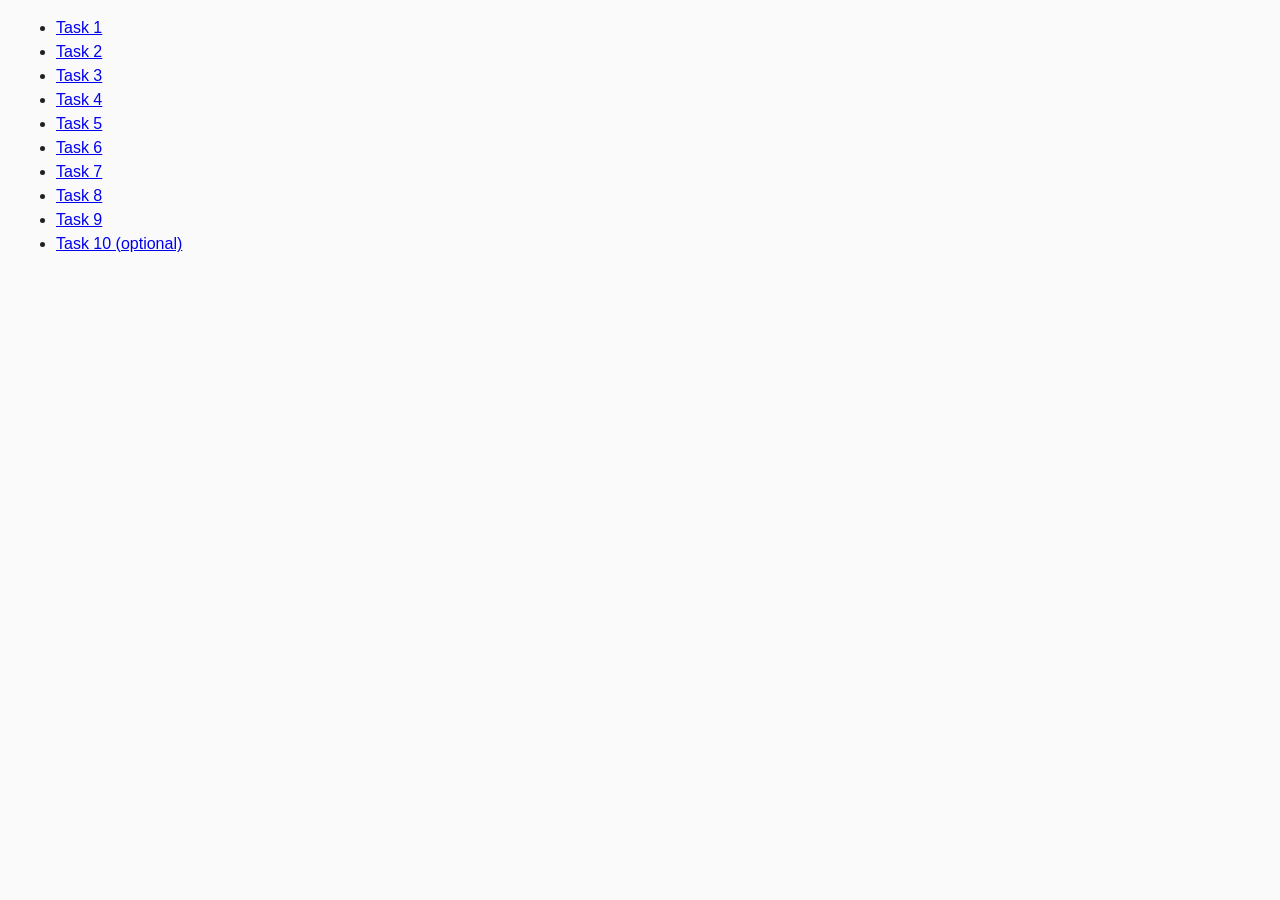
<file: src/index.html>
<!DOCTYPE html>
<html lang="ru">
  <head>
    <meta charset="UTF-8" />
    <meta http-equiv="X-UA-Compatible" content="IE=edge" />
    <meta name="viewport" content="width=device-width, initial-scale=1.0" />
    <title>Homework 6</title>
    <link rel="stylesheet" href="css/common.css" />
  </head>
  <body>
    <ul>
      <li><a href="task-01.html">Task 1</a></li>
      <li><a href="task-02.html">Task 2</a></li>
      <li><a href="task-03.html">Task 3</a></li>
      <li><a href="task-04.html">Task 4</a></li>
      <li><a href="task-05.html">Task 5</a></li>
      <li><a href="task-06.html">Task 6</a></li>
      <li><a href="task-07.html">Task 7</a></li>
      <li><a href="task-08.html">Task 8</a></li>
      <li><a href="task-09.html">Task 9</a></li>
      <li><a href="task-10.html">Task 10 (optional)</a></li>
    </ul>
  
  </body>
</html>
</file>
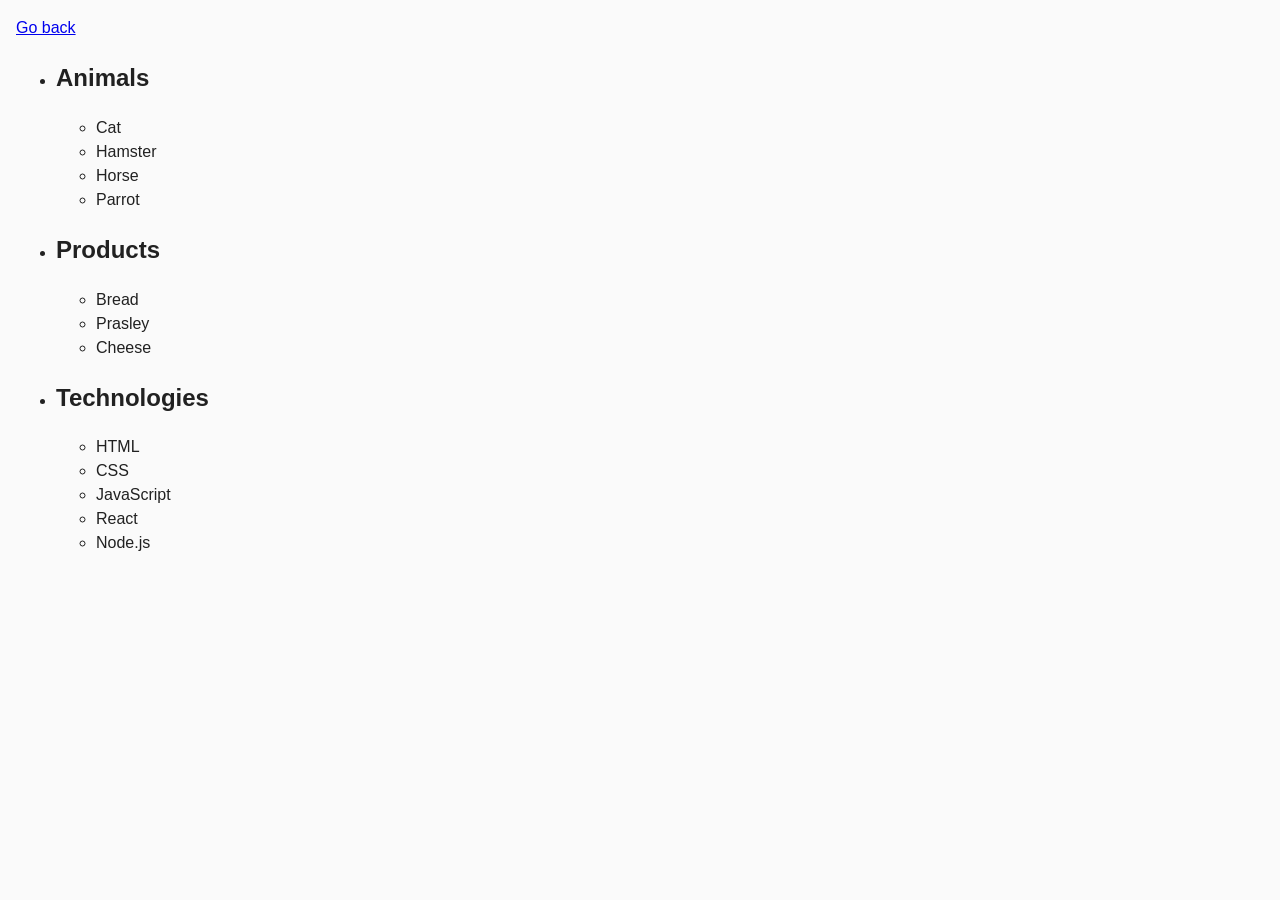
<file: src/task-01.html>
<!DOCTYPE html>
<html lang="ru">
  <head>
    <meta charset="UTF-8" />
    <meta http-equiv="X-UA-Compatible" content="IE=edge" />
    <meta name="viewport" content="width=device-width, initial-scale=1.0" />
    <title>Task 1</title>
    <link rel="stylesheet" href="css/common.css" />
  </head>
  <body>
    <p><a href="index.html">Go back</a></p>

    <ul id="categories">
      <li class="item">
        <h2>Animals</h2>

        <ul>
          <li>Cat</li>
          <li>Hamster</li>
          <li>Horse</li>
          <li>Parrot</li>
        </ul>
      </li>
      <li class="item">
        <h2>Products</h2>

        <ul>
          <li>Bread</li>
          <li>Prasley</li>
          <li>Cheese</li>
        </ul>
      </li>
      <li class="item">
        <h2>Technologies</h2>

        <ul>
          <li>HTML</li>
          <li>CSS</li>
          <li>JavaScript</li>
          <li>React</li>
          <li>Node.js</li>
        </ul>
      </li>
    </ul>

    <script src="js/task-01.js" type="module"></script>
  </body>
</html>
</file>
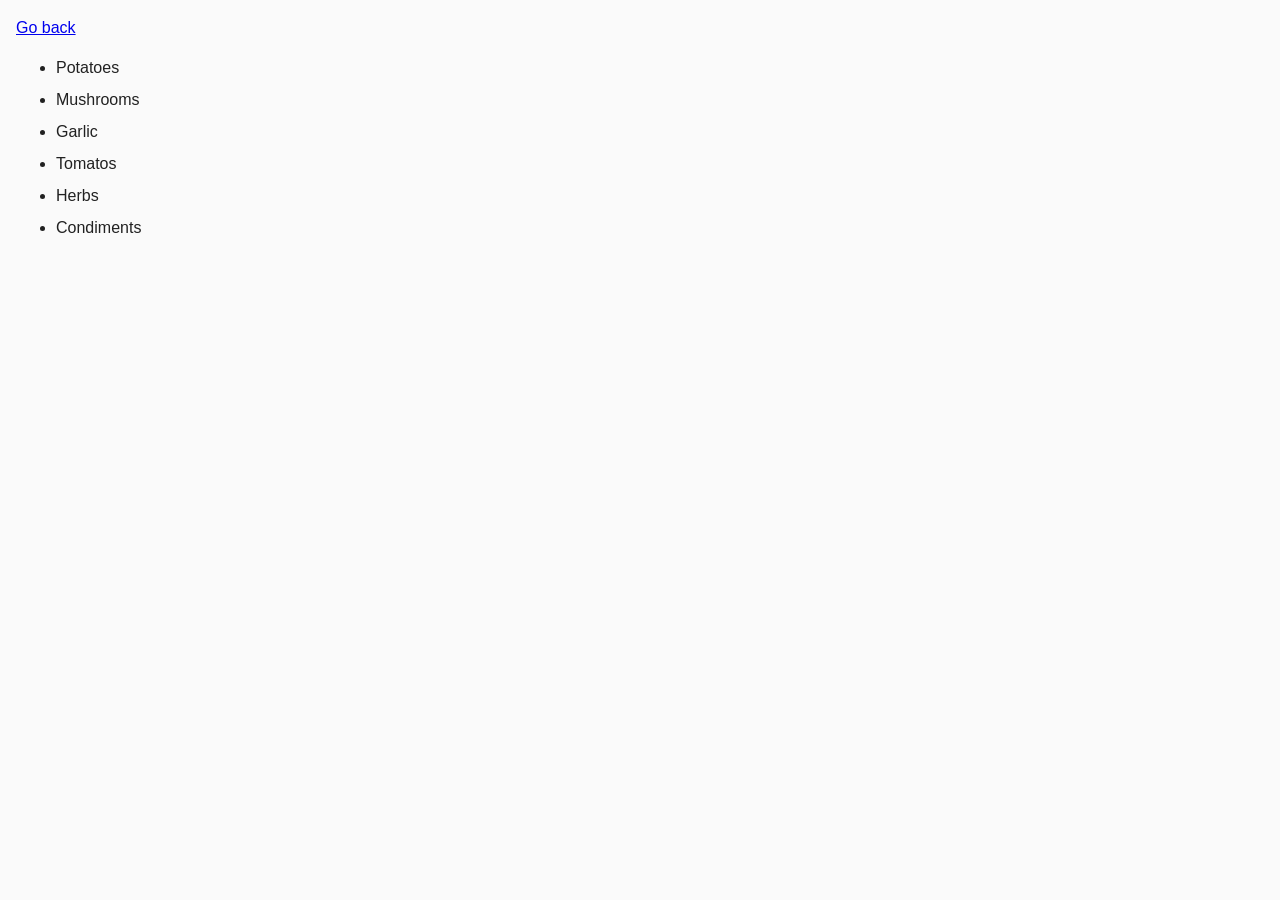
<file: src/task-02.html>
<!DOCTYPE html>
<html lang="ru">
  <head>
    <meta charset="UTF-8" />
    <meta http-equiv="X-UA-Compatible" content="IE=edge" />
    <meta name="viewport" content="width=device-width, initial-scale=1.0" />
    <title>Task 2</title>
    <link rel="stylesheet" href="css/common.css" />
    <style>
      .item {
        font-weight: 500;
      }

      .item:not(:last-child) {
        margin-bottom: 8px;
      }
    </style>
  </head>
  <body>
    <p><a href="index.html">Go back</a></p>

    <ul id="ingredients"></ul>

    <script src="js/task-02.js" type="module"></script>
  </body>
</html>
</file>
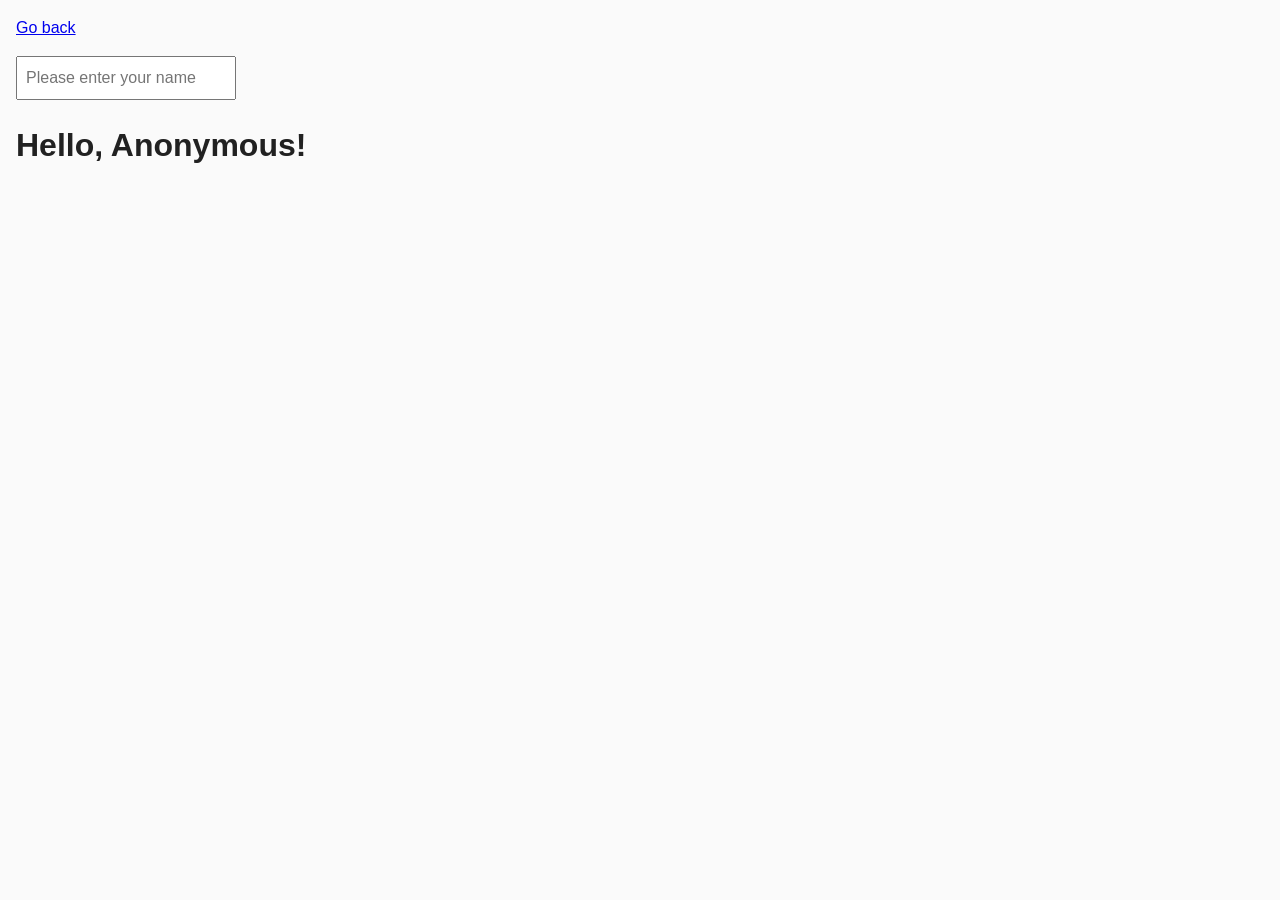
<file: src/task-05.html>
<!DOCTYPE html>
<html lang="ru">
  <head>
    <meta charset="UTF-8" />
    <meta http-equiv="X-UA-Compatible" content="IE=edge" />
    <meta name="viewport" content="width=device-width, initial-scale=1.0" />
    <title>Task 5</title>
    <link rel="stylesheet" href="css/common.css" />
  </head>
  <body>
    <p><a href="index.html">Go back</a></p>

    <input type="text" id="name-input" placeholder="Please enter your name" />
    <h1>Hello, <span id="name-output">Anonymous</span>!</h1>

    <script src="js/task-05.js" type="module"></script>
  </body>
</html>
</file>
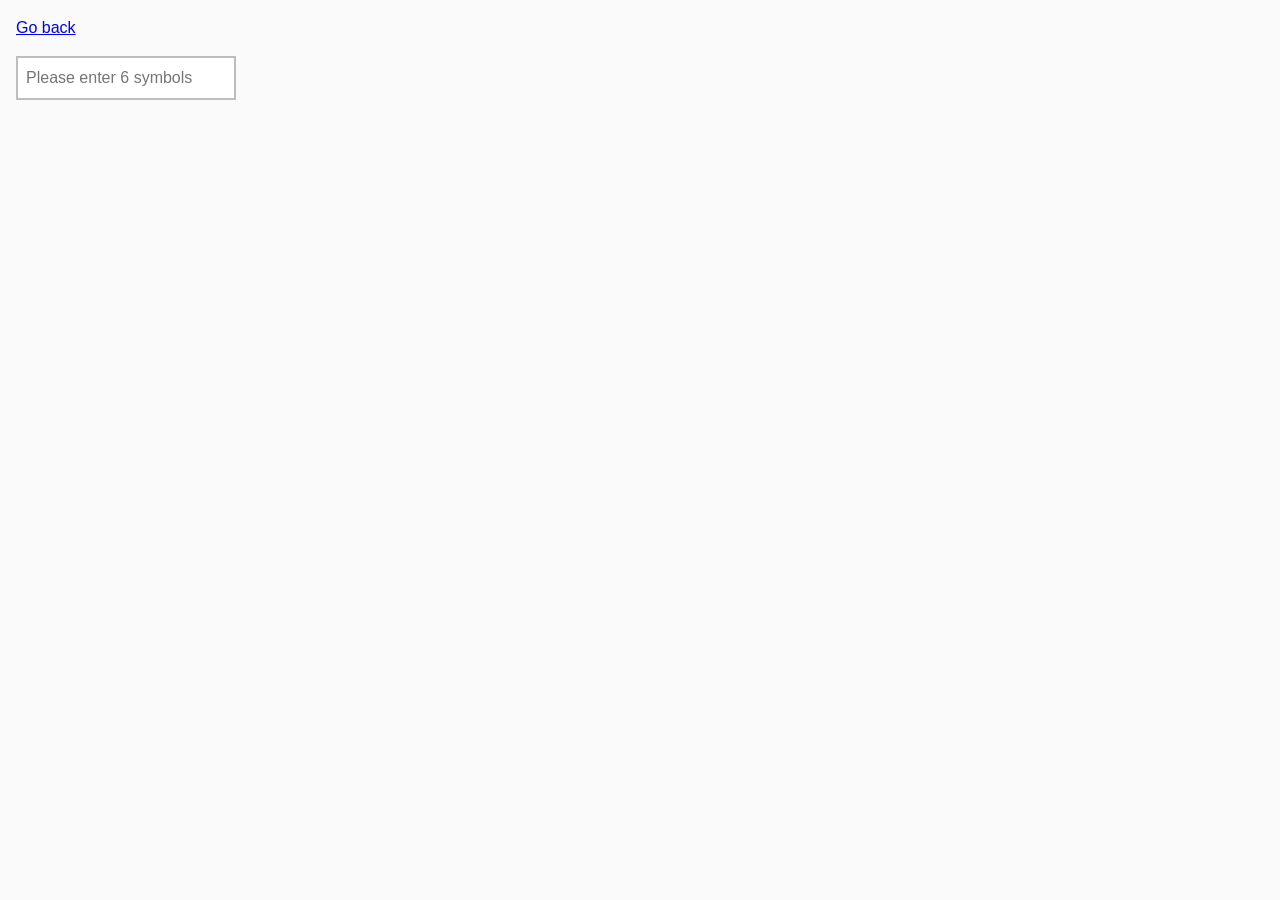
<file: src/task-06.html>
<!DOCTYPE html>
<html lang="ru">
  <head>
    <meta charset="UTF-8" />
    <meta http-equiv="X-UA-Compatible" content="IE=edge" />
    <meta name="viewport" content="width=device-width, initial-scale=1.0" />
    <title>Task 6</title>
    <link rel="stylesheet" href="css/common.css" />
    <style>
      #validation-input {
        border: 2px solid #bdbdbd;
      }

      #validation-input.valid {
        border-color: #4caf50;
      }

      #validation-input.invalid {
        border-color: #f44336;
      }
    </style>
  </head>
  <body>
    <p><a href="index.html">Go back</a></p>

    <input
      type="text"
      id="validation-input"
      data-length="6"
      placeholder="Please enter 6 symbols"
    />

    <script src="js/task-06.js" type="module"></script>
  </body>
</html>
</file>
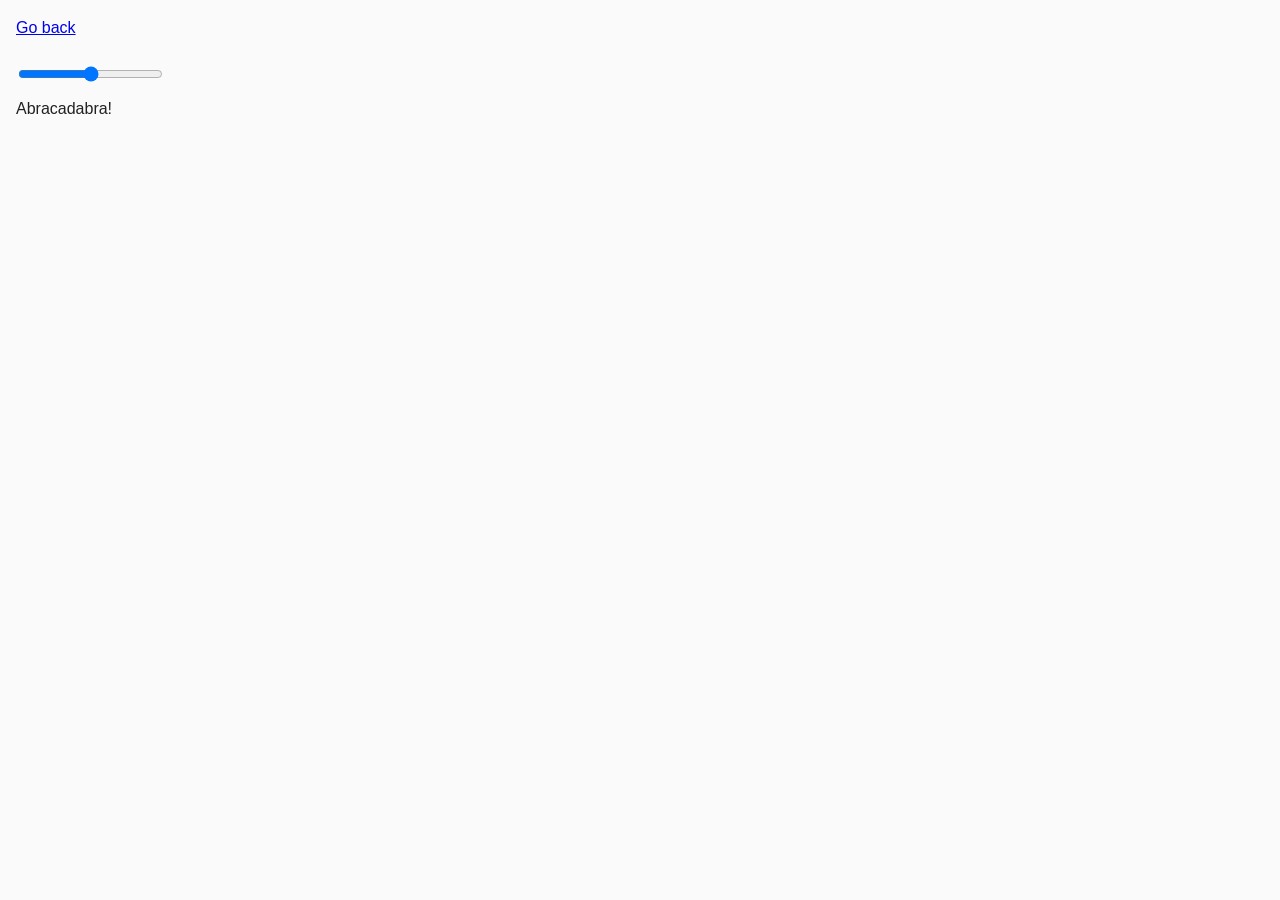
<file: src/task-07.html>
<!DOCTYPE html>
<html lang="ru">
  <head>
    <meta charset="UTF-8" />
    <meta http-equiv="X-UA-Compatible" content="IE=edge" />
    <meta name="viewport" content="width=device-width, initial-scale=1.0" />
    <title>Task 7</title>
    <link rel="stylesheet" href="css/common.css" />
  </head>
  <body>
    <p><a href="index.html">Go back</a></p>

    <input id="font-size-control" type="range" min="16" max="96" />
    <br />
    <span id="text">Abracadabra!</span>

    <script src="js/task-07.js" type="module"></script>
  </body>
</html>
</file>
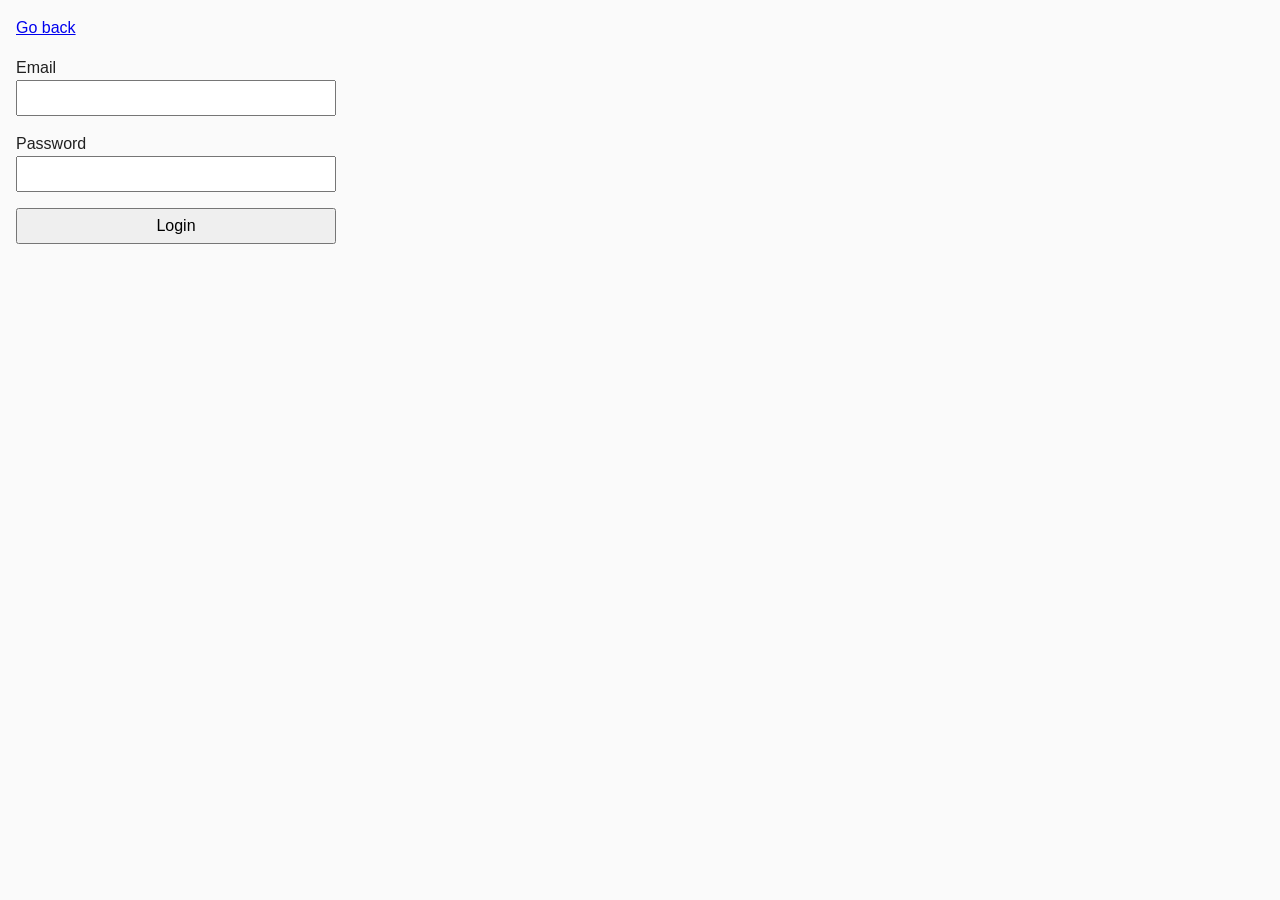
<file: src/task-08.html>
<!DOCTYPE html>
<html lang="ru">
  <head>
    <meta charset="UTF-8" />
    <meta http-equiv="X-UA-Compatible" content="IE=edge" />
    <meta name="viewport" content="width=device-width, initial-scale=1.0" />
    <title>Task 8</title>
    <link rel="stylesheet" href="css/common.css" />
    <style>
      .login-form {
        max-width: 320px;
        display: flex;
        flex-direction: column;
      }

      .login-form label {
        margin-bottom: 16px;
      }

      .login-form input,
      .login-form button {
        width: 100%;
        padding: 4px;
        font: inherit;
      }
    </style>
  </head>
  <body>
    <p><a href="index.html">Go back</a></p>

    <form class="login-form">
      <label>
        Email
        <input type="email" name="email" />
      </label>
      <label>
        Password
        <input type="password" name="password" />
      </label>
      <button type="submit">Login</button>
    </form>

    <script src="js/task-08.js" type="module"></script>
  </body>
</html>
</file>
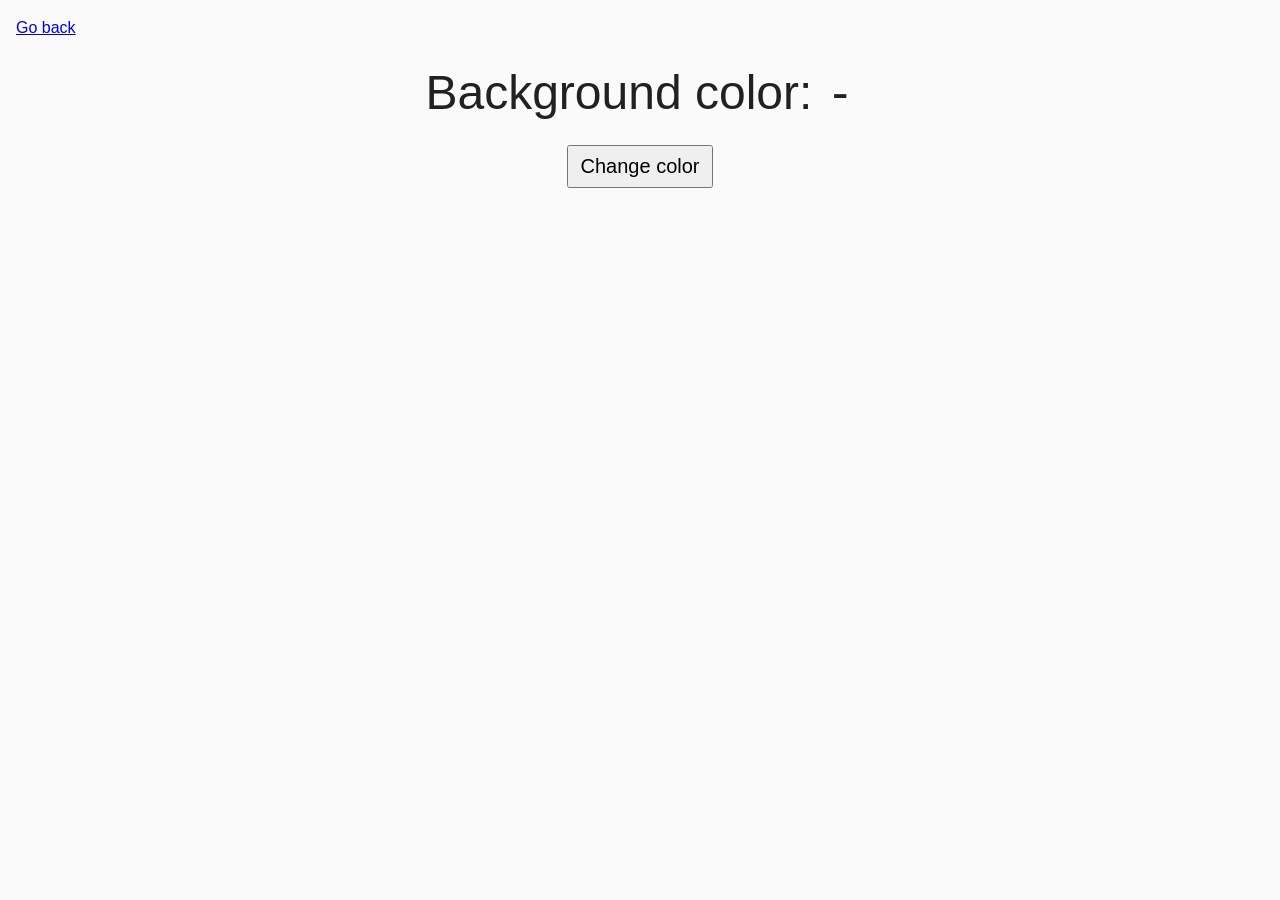
<file: src/task-09.html>
<!DOCTYPE html>
<html lang="ru">
  <head>
    <meta charset="UTF-8" />
    <meta http-equiv="X-UA-Compatible" content="IE=edge" />
    <meta name="viewport" content="width=device-width, initial-scale=1.0" />
    <title>Task 9</title>
    <link rel="stylesheet" href="css/common.css" />
    <style>
      .widget {
        text-align: center;
      }

      .widget p {
        margin-top: 0;
        margin-bottom: 16px;
        font-size: 48px;
      }

      .widget span {
        font-family: monospace;
      }

      .widget button {
        padding: 8px 12px;
        font-size: 20px;
        cursor: pointer;
      }
    </style>
  </head>
  <body>
    <p><a href="index.html">Go back</a></p>

    <div class="widget">
      <p>Background color: <span class="color">-</span></p>
      <button type="button" class="change-color">Change color</button>
    </div>

    <script src="js/task-09.js" type="module"></script>
  </body>
</html>
</file>
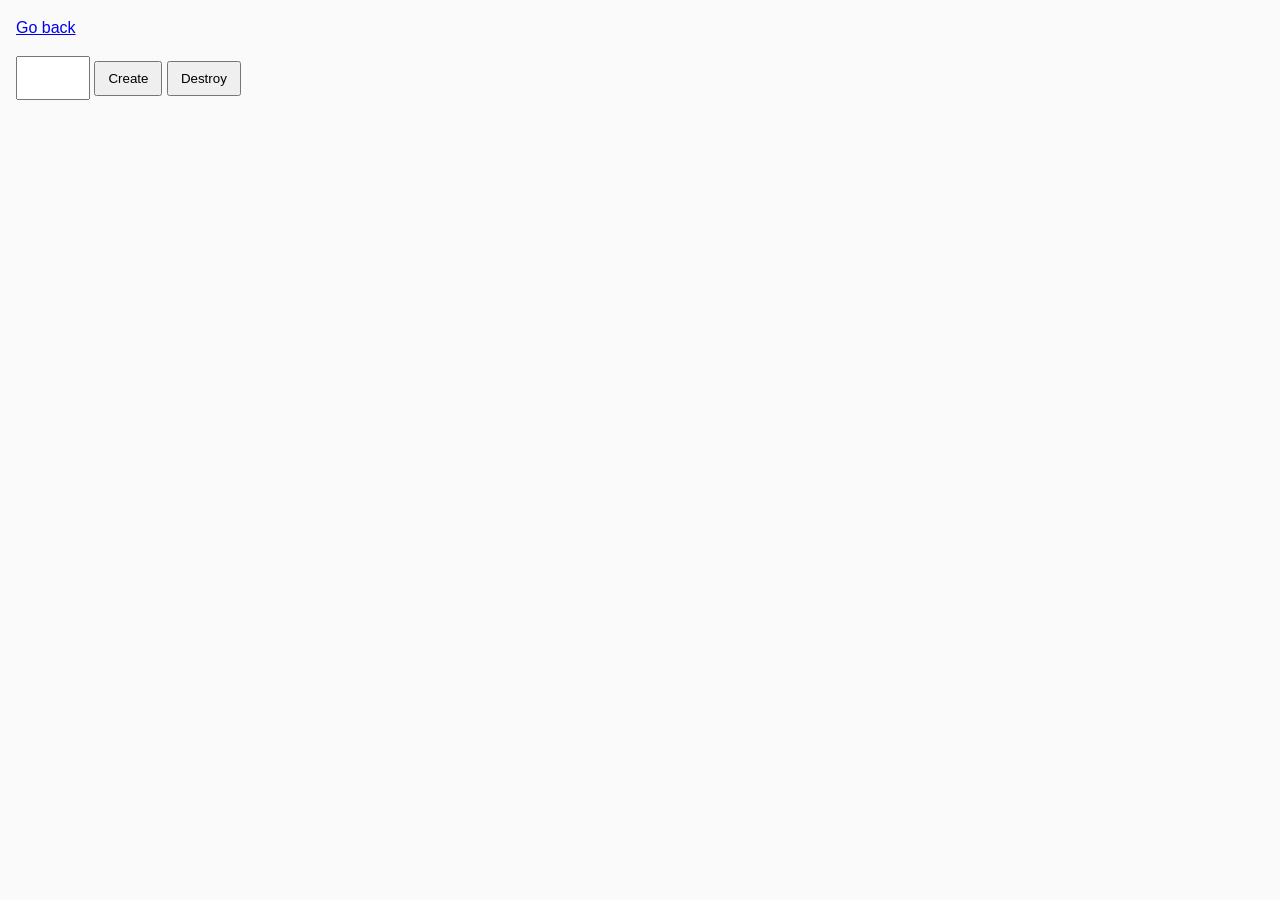
<file: src/task-10.html>
<!DOCTYPE html>
<html lang="ru">
  <head>
    <meta charset="UTF-8" />
    <meta http-equiv="X-UA-Compatible" content="IE=edge" />
    <meta name="viewport" content="width=device-width, initial-scale=1.0" />
    <title>Task 10 (optional)</title>
    <link rel="stylesheet" href="css/common.css" />
  </head>
  <body>
    <p><a href="index.html">Go back</a></p>

    <div id="controls">
      <input type="number" min="1" max="100" step="1" />
      <button type="button" data-create>Create</button>
      <button type="button" data-destroy>Destroy</button>
    </div>

    <div id="boxes"></div>

    <script src="js/task-10.js" type="module"></script>
  </body>
</html>
</file>
<file: src/css/common.css>
* {
  box-sizing: border-box;
}

body {
  margin: 16px;
  font-family: -apple-system, BlinkMacSystemFont, 'Segoe UI', Roboto, Oxygen,
    Ubuntu, Cantarell, 'Open Sans', 'Helvetica Neue', sans-serif;
  -webkit-font-smoothing: antialiased;
  -moz-osx-font-smoothing: grayscale;
  background-color: #fafafa;
  color: #212121;
  line-height: 1.5;
}

input {
  padding: 8px;
  font: inherit;
}

button {
  padding: 8px 12px;
  cursor: pointer;
}

.gallery{
display: flex;
  flex-wrap: wrap;
  list-style: none;
  margin: 0;
  padding: 0;
}
img{ 
  display: block;
width:100%;
  height: 150px;
}
</file>
